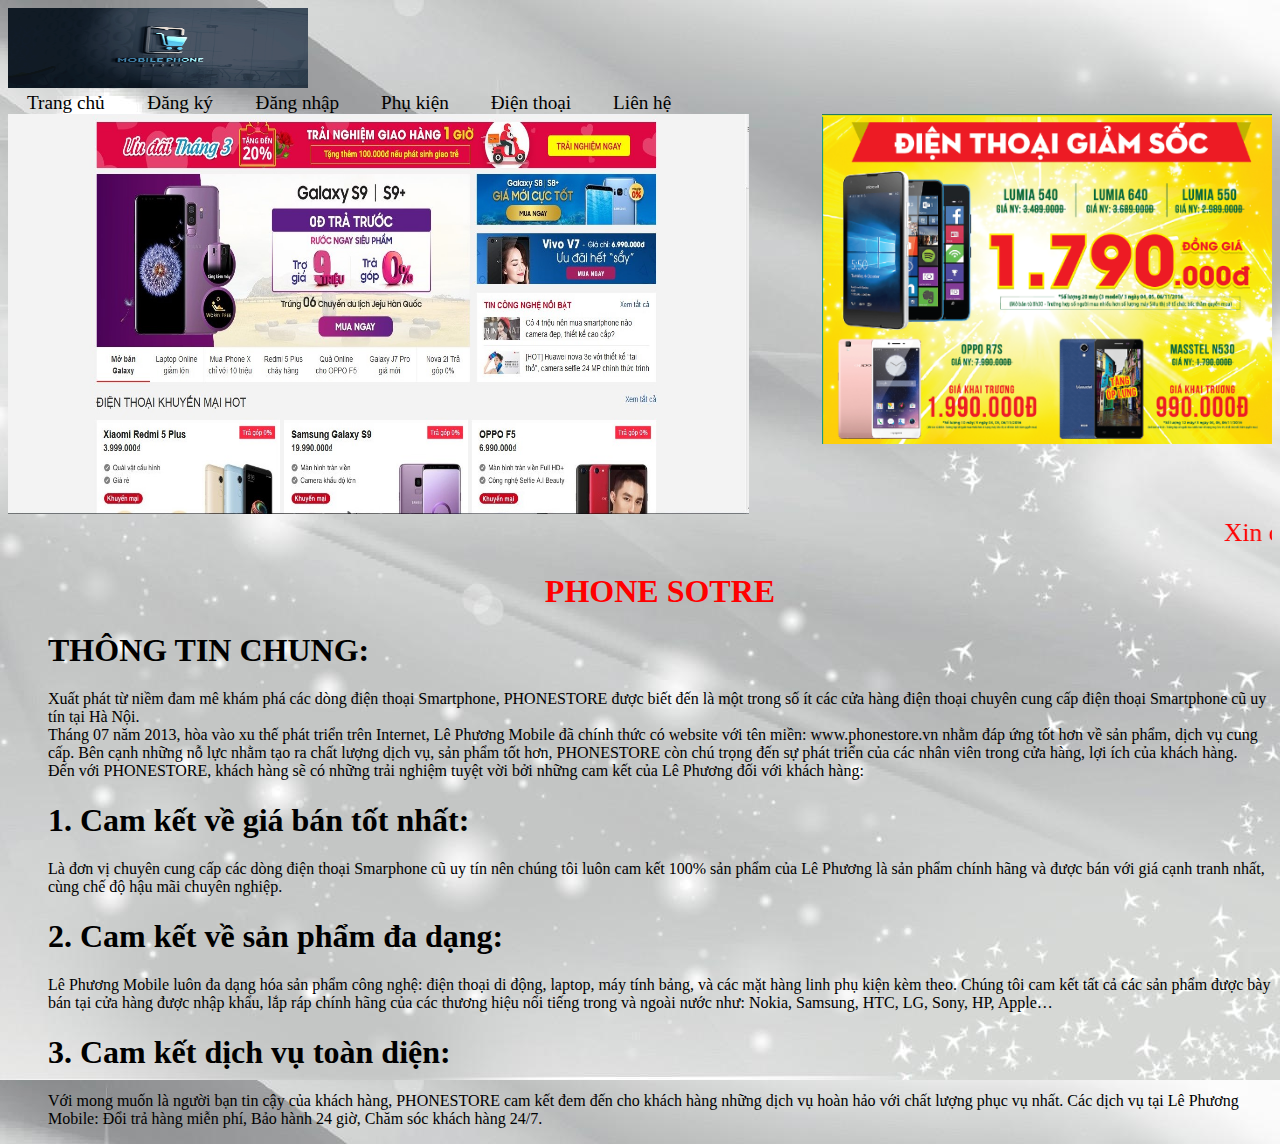
<file: index.html>
<!DOCTYPE html>
<html>
<head>
  <meta charset="utf-8">
  <link rel="stylesheet" type="text/css" href="home.css">
  <title></title>
    <meta name="viewport" content="width=device-width, initial-scale=1" />
    <style type="text/css">
      .menuitem:hover{
        background-color: blue;
        margin-top: 20px;
        font-size: 2.1vw;
        transition: 0.4s;



      }
      .dt:hover{
        background-color: blue;
        margin-top: 20px;
        transition: 0.4s;
        height: 300px;
        width: 450px



      }
    </style>

    
</head>
<body>
  
  <div class="session1">  
    <a href="home.html">
    <img src="logo3.png" class="logo">


     
  </a>  
  



  
 
  

  <div>
  
  <nav>
   
                <a class=" menuitem " href="index.html">Trang chủ </a>
                <a class=" menuitem " href ="dangky.html" >Đăng ký </a>
                <a class=" menuitem " href="dangnhap.html">Đăng nhập</a>
                <a class=" menuitem " href="gtsp.html">Phụ kiện</a>
                <a class=" menuitem "href="">Điện thoại</a>
                <a class="menuitem"href="">Liên hệ</a>
              
            </nav>  
                </div>
              

              
       
  
  <div>
    <img name="slide" class="si" >
    <a href="https://www.dienmayxanh.com/dien-thoai">
    <img  src="dienthoai.png" class="dt">
  </a>
    


   
  </div>
  <marquee class="marquee">
    Xin chào quý khách đã đến với cửa hàng của chúng tôi!!!
    
  </marquee>


      
      <dir >
        <h1 style="text-align: center ;color:red">PHONE SOTRE</h1>
        <h1>THÔNG TIN CHUNG:</h1>
        <p1>Xuất phát từ niềm đam mê khám phá các dòng điện thoại Smartphone, PHONESTORE được biết đến là một trong số ít các cửa hàng điện thoại chuyên cung cấp điện thoại Smartphone cũ uy tín tại Hà Nội.<br>Tháng 07 năm 2013, hòa vào xu thế phát triển trên Internet, Lê Phương Mobile đã chính thức có website với tên miền: www.phonestore.vn nhằm đáp ứng tốt hơn về sản phẩm, dịch vụ cung cấp. Bên cạnh những nỗ lực nhằm tạo ra chất lượng dịch vụ, sản phẩm tốt hơn, PHONESTORE còn chú trọng đến sự phát triển của các nhân viên trong cửa hàng, lợi ích của khách hàng.<br>
          Đến với PHONESTORE, khách hàng sẽ có những trải nghiệm tuyệt vời bởi những cam kết của Lê Phương đối với khách hàng:<br>
        </p1>
        <h1>1. Cam kết về giá bán tốt nhất:</h1>
        <p2>Là đơn vị chuyên cung cấp các dòng điện thoại Smarphone cũ uy tín nên chúng tôi luôn cam kết 100% sản phẩm của Lê Phương là sản phẩm chính hãng và được bán với giá cạnh tranh nhất, cùng chế độ hậu mãi chuyên nghiệp.</p2>
        <h1>2. Cam kết về sản phẩm đa dạng:</h1>
        <p>Lê Phương Mobile luôn đa dạng hóa sản phẩm công nghệ: điện thoại di động, laptop, máy tính bảng, và các mặt hàng linh phụ kiện kèm theo. Chúng tôi cam kết tất cả các sản phẩm được bày bán tại cửa hàng được nhập khẩu, lắp ráp chính hãng của các thương hiệu nổi tiếng trong và ngoài nước như: Nokia, Samsung, HTC, LG, Sony, HP, Apple…</p>
        <h1>3. Cam kết dịch vụ toàn diện:</h1>
        <p>Với mong muốn là người bạn tin cậy của khách hàng, PHONESTORE cam kết đem đến cho khách hàng những dịch vụ hoàn hảo với chất lượng phục vụ nhất. Các dịch vụ tại Lê Phương Mobile: Đổi trả hàng miễn phí, Bảo hành 24 giờ, Chăm sóc khách hàng 24/7.</p>


        

        

      
        
      </dir>
      


      <p2 style="text-align: center; font-size: 30px color:; "> <p2>
    </div>
    
   
</body>

    <script >
      var i=0;
      var images=[];
      var time=5000;
      images[0]="giaodien1.jpg";
      images[1]="nhomTLTP.PNG";
      images[2]="1.jpg";
      function changeimage(){
        document.slide.src=images[i];
        if(i<images.length - 1){
          i++;

        }else{
          i=0;
        }
        setTimeout("changeimage()",time);

      }
      window.onload=changeimage; 

      
    </script>
    


  
    
</html>
</file>
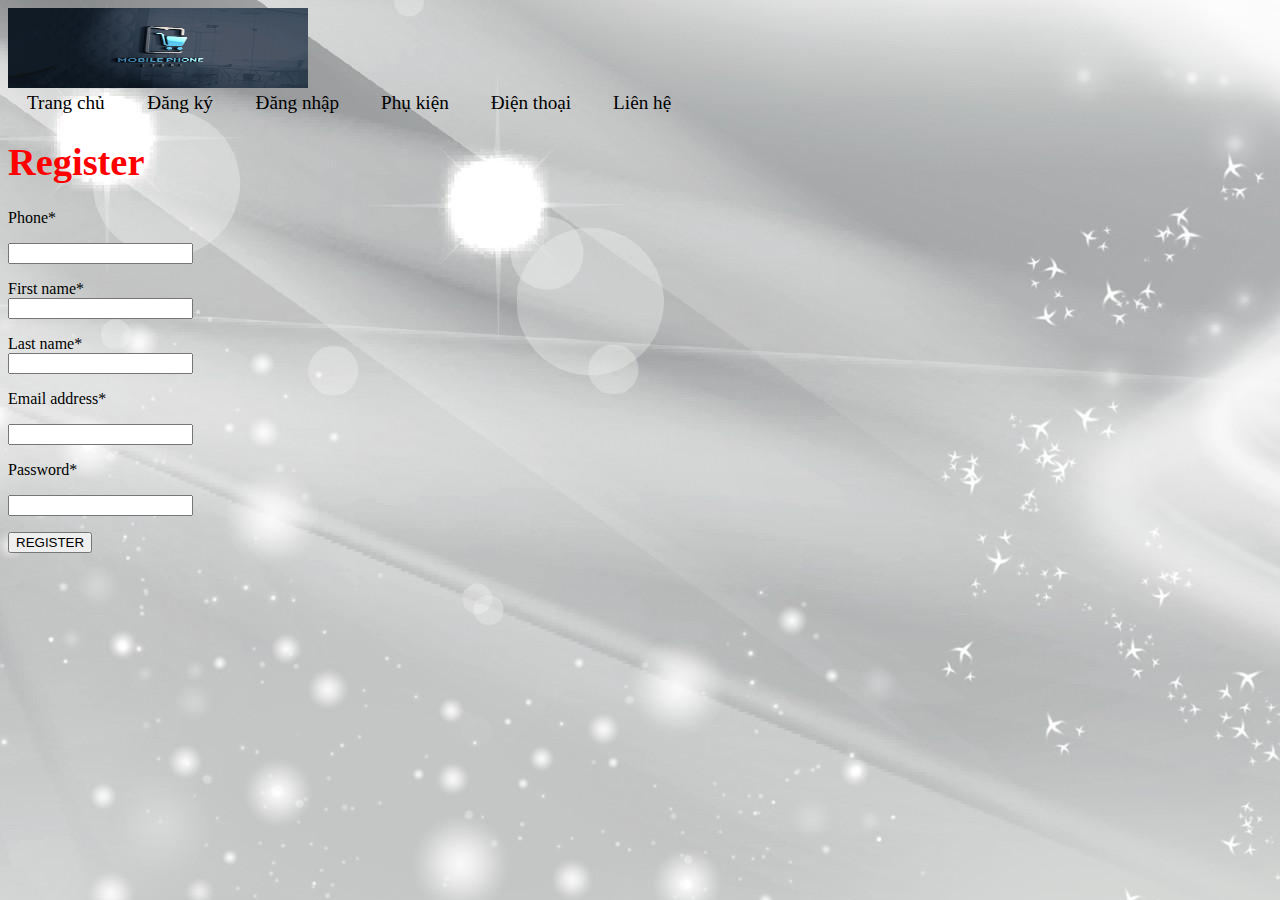
<file: dangky.html>
<!DOCTYPE html>
<html lang="en">
<head>
	<link rel="stylesheet" type="text/css" href="home.css">
	<meta charset="utf-8">
	<title></title>
	<meta name="viewport" content="width=device-width, initial-scale=1" />
</head>
<style type="text/css">
      .menuitem:hover{
        background-color: blue;
        margin-top: 20px;
        font-size: 2.1vw;
        transition: 0.4s;



      }
      </style>
<body>


  <div class="session1">  
    <a href="home.html">
    <img src="logo3.png" class="logo">


     
  </a>  
  



  
 
  

  <div>
  
  <nav>
   
                <a class=" menuitem " href="index.html">Trang chủ </a>
                <a class=" menuitem " href ="dangky.html" >Đăng ký </a>
                <a class=" menuitem " href="dangnhap.html">Đăng nhập</a>
                <a class=" menuitem " href="gtsp.html">Phụ kiện</a>
                <a class=" menuitem "href="">Điện thoại</a>
                <a class="menuitem"href="">Liên hệ</a>
              
            </nav>  
                </div>
              
	
			<h1 class="however">Register</h1>
			<form class="oh">
				<label>Phone&#42;</label>
				<p><input type="text" name="search" class="txt"/></p>
				<p>
					<label>First name&#42;</label><br>
					<input type="text" name="search" class="bxt"/>
					
				
					
				</p>
				<label class="new">Last name&#42;</label><br>		
					<input type="text" name="search" class="axt"/>
				</p>
				<p><label>Email address&#42;</label></p>
				<input type="text" name="search" class="txt"/>
				<p><label>Password&#42;</label></p>
				<input type="text" name="search" class="txt"/>
				<a href="home.html">
				<p><button type="button" onclick="alert('Chúc mừng bạn đã đăng ký thành công!!')" class="btn">REGISTER</button></p>
			</a>
			</form>
		</div>
	</div>
</body>
</html>
</file>
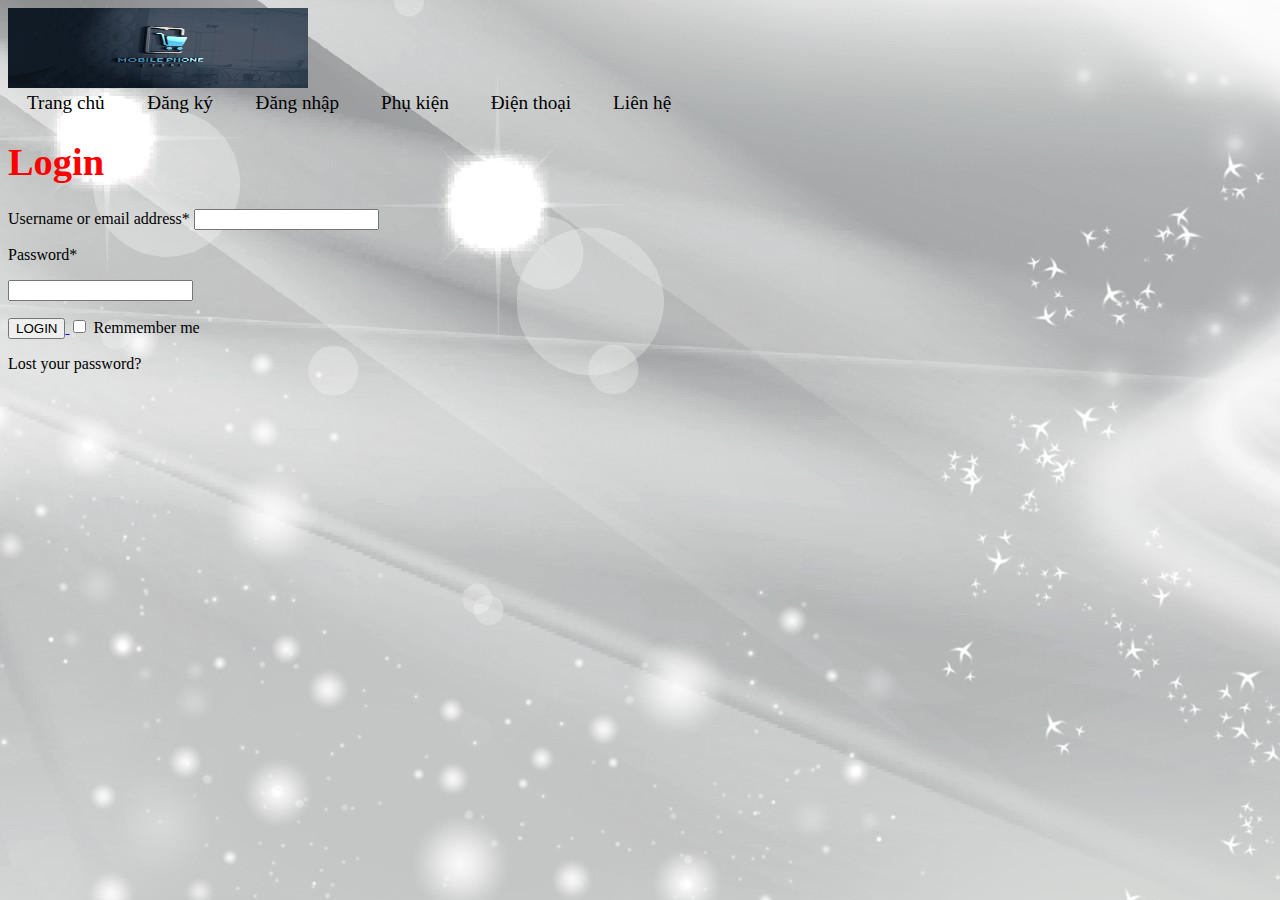
<file: dangnhap.html>
<!DOCTYPE html>
<html>
<head>
	<meta charset="utf-8">
  <link rel="stylesheet" type="text/css" href="home.css">
  <title>
  </title>
    
    <meta name="viewport" content="width=device-width, initial-scale=1" />
    <style type="text/css">
      .menuitem:hover{
        background-color: blue;
        margin-top: 20px;
        font-size: 2.1vw;
        transition: 0.4s;



      }
      </style>
</head>

<body>
	 <div class="session1">  
    <a href="home.html">
    <img src="logo3.png" class="logo">


     
  </a>  
  



  
 
  

  <div>
  
  <nav>
   
                <a class=" menuitem " href="index">Trang chủ </a>
                <a class=" menuitem " href ="dangky.html" >Đăng ký </a>
                <a class=" menuitem " href="">Đăng nhập</a>
                <a class=" menuitem " href="gtsp.html">Phụ kiện</a>
                <a class=" menuitem "href="">Điện thoại</a>
                <a class="menuitem"href="">Liên hệ</a>
              
            </nav>  
                </div>
                <div class="session">
    <div class="session1">
      <h1 class="but">Login</h1>
      <form class="now">
        <label>Username or email address&#42;</label>
        <input type="text" name="search" class="txt"/>

        <p><label>Password&#42;</label></p>
        <input type="text" name="search" class="txt"/>
        <p>
          <a  href="home.html" >
        <button type="button" onclick = "alert('chúc mừng bạn đã đăng nhập thành công ')" class="btn">LOGIN</button>
      </a>

        <input type="checkbox" name="maths" value="on"> Remmember me
        </p>
        <label class="biti">Lost your password&#63;</label>
      </form>
              


</body>
</html>
</file>
<file: home.css>
.logo {

	
	width: 300px;
	height: 80px;
}
.menuitem {
margin-top:20vh;
    padding:1.5% 1.5% 1.5% 1.5% ;
    text-decoration:none;
    
    color:black;
    font-family:'Lobster Two';
    font-size:1.5vw;
    



   
}


body{
	background-image: url("hinhnen2.jpg");


}
.marquee{

    font-size: 2.0vw;
    color: red;
}
.si{
    
    width: 741px;
    height: 400px;
}

.dt{
    float: right;
    width: 450px;
    
}
.search-txt{
    float: right;
}
.but{
    font-size: 3.0vw;
    color: red;
}
.however{
    font-size: 3.0vw;
    color: red;

}
.menuitem:hover{
    background-color: red;
    
}
</file>
